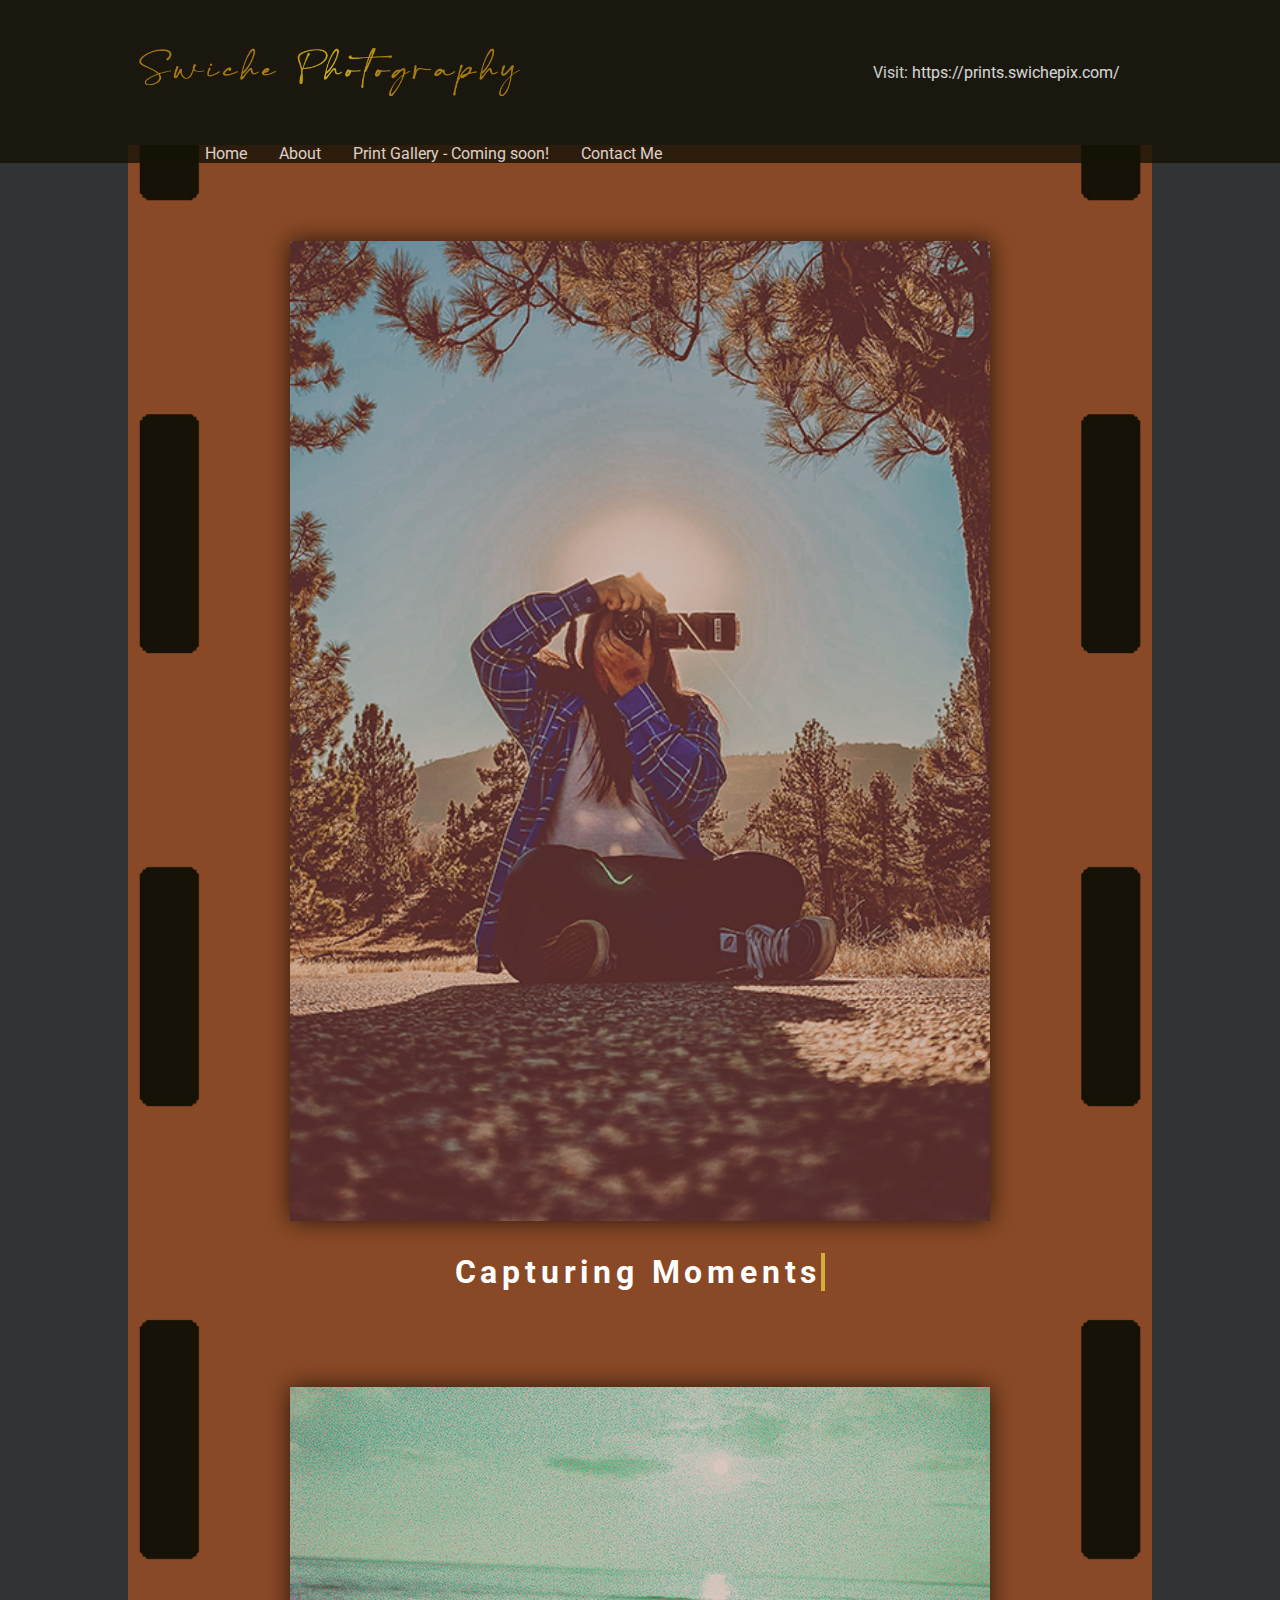
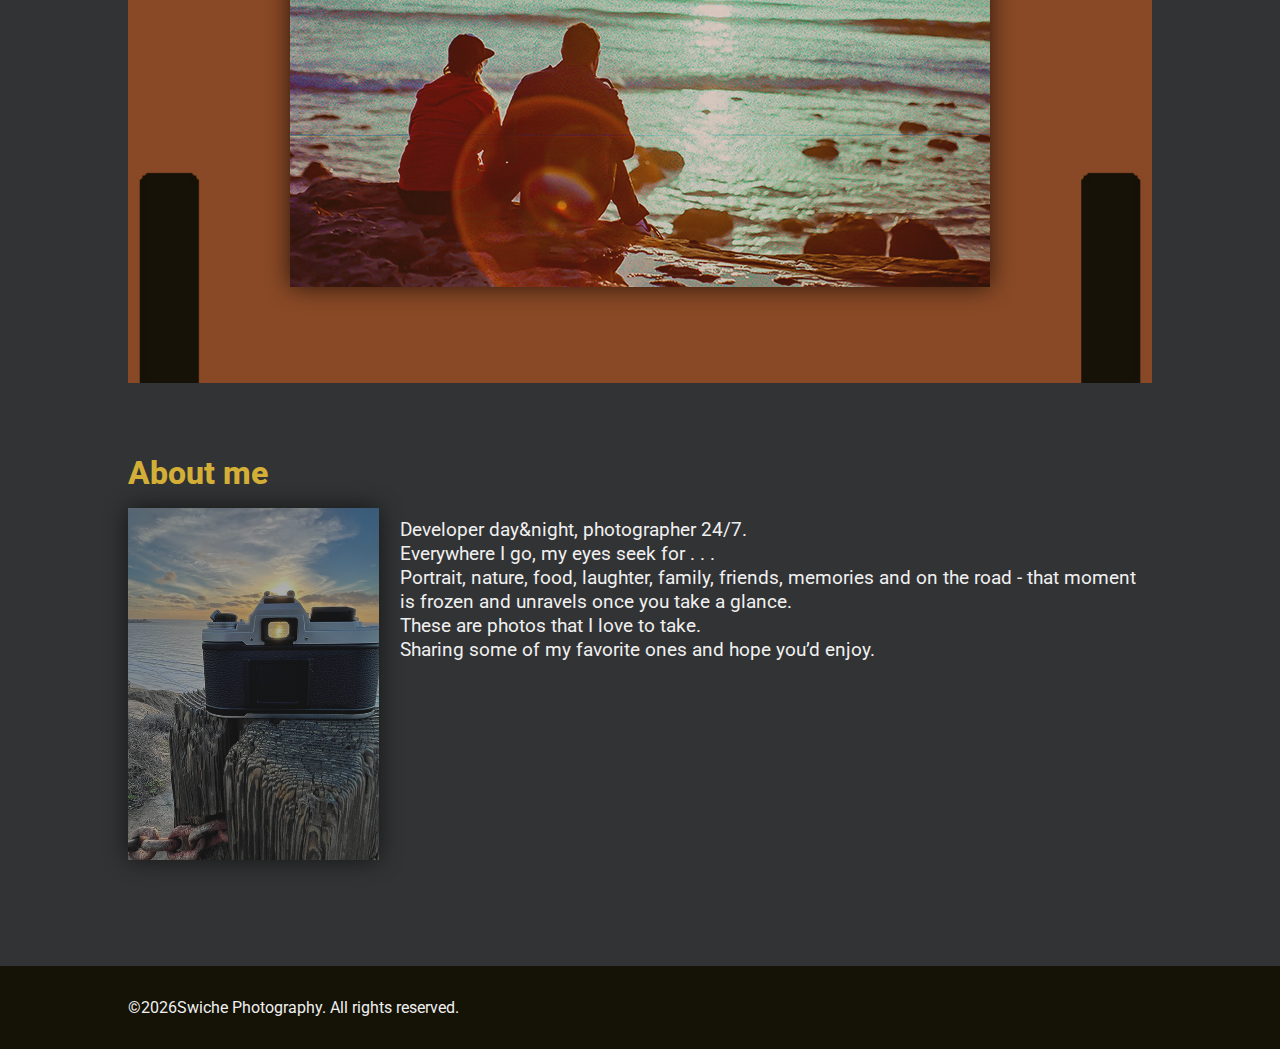
<file: index.html>
<!DOCTYPE html>
<html lang="en">
<head>
    <meta charset="UTF-8">
    <meta http-equiv="X-UA-Compatible" content="IE=edge">
    <meta name="viewport" content="width=device-width, initial-scale=1.0">
    <title>Swiche Photography</title>

    <!-- CSS -->
    <link rel="stylesheet" href="/assets/styles/styles.css">
 
    <link rel="icon"  type="image/png" href="/assets/img/favicon/favicon.ico">
    <!-- FONT CSS -->
    <link rel="preconnect" href="https://fonts.googleapis.com">
    <link rel="preconnect" href="https://fonts.gstatic.com" crossorigin>
    <link href="https://fonts.googleapis.com/css2?family=Roboto&family=Caveat+Brush" rel="stylesheet">
</head>
<body>
    <!-- Navigation -->
    <div id="navigation">
       <div class="container">
            <div class="logo">
                <img id="logo" src="/assets/img/logo-700-by-250.png" alt="Swiche Photography logo">
            </div>
            <div class="button-container">
                <!-- <p><a class="button" href="https://prints.swichepix.com/" target="_blank" style="text-decoration: none;">Click here</a></p> -->
                <p>Visit: <a href="https://prints.swichepix.com/" target="_blank" style="color: #fff;"> https://prints.swichepix.com/ </a> </p>
            </div>
            <div id="menu">
                <img src="/assets/img/mobile-menu.png" alt="" id="mobile-menu"> 
                <ul id="desktop-menu">
                    <li>Home</li>
                    <li>About</li>
                    <li>Print Gallery - Coming soon!</li>
                    <li>Contact Me</li>
                </ul>
            </div>
       </div>
    </div>

    <div class="content-container">
         <!-- film vertical scroll -->
        <div class="banner-container">
            <div class="film-banner-container">
                <!-- <img src="/assets/img/film-strip-top-banner.jpg" alt=""> -->
                <div class="pic">
                    <div class="pic-col">
                        <img src="/assets/img/cherr-home.jpg" alt="">
                         <h1 class="intro-title">Capturing Moments</h1>
                    </div>
                    <div class="pic-col">
                         <img src="/assets/img/view-moments.jpg" alt="">
                    </div>
                   
                </div>
            </div>
        </div>
        <!-- content -->
        <div class="about-me">
            <div class="about-me-container">
                <div class="col">
                    <h2>About me</h2>
                    <p><img id="about-me-pic" src="/assets/img/nikon-film.jpg" alt="film"></p>
                </div>
                <div class="col">
                    <p>Developer day&night, photographer 24/7. <br>
                    Everywhere I go, my eyes seek for . . . <br>
                    Portrait, nature, food, laughter, family, friends, memories and on the road - that moment is frozen and unravels once you take a glance. <br>
                    These are photos that I love to take. <br>
                    Sharing some of my favorite ones and hope you’d enjoy.</p>
                </div>
                
                
            </div>
        </div>
    </div>

    <footer>
        <div>
             © <span id="copyright">  </span> Swiche Photography. All rights reserved.
        </div>
    </footer>
   <script>
    var copyrightDate = new Date().getFullYear() + ' ';
     document.getElementById('copyright').innerHTML = copyrightDate;
   </script>
</body>
</html>
</file>
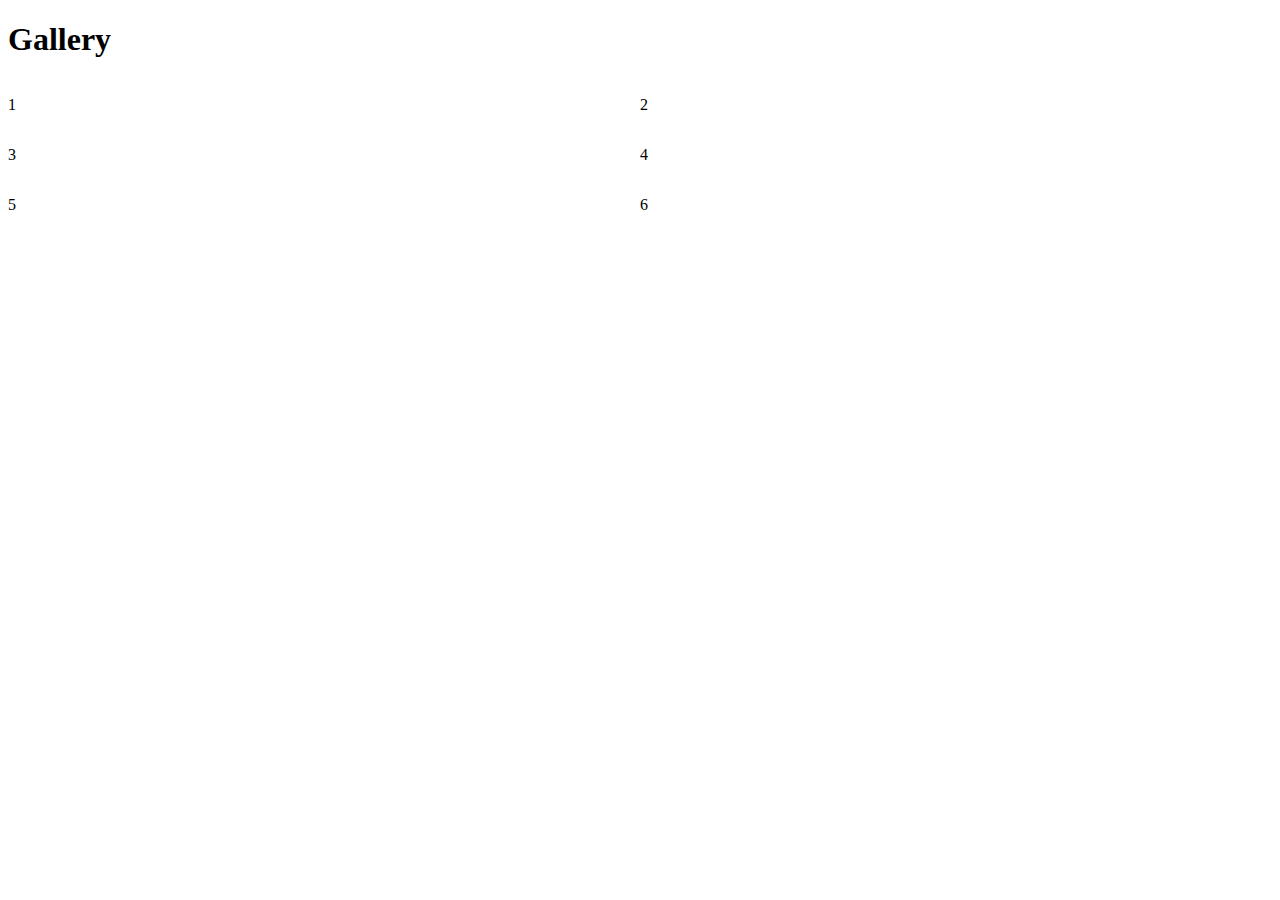
<file: gallery.html>
<!DOCTYPE html>
<html lang="en">
<head>
    <meta charset="UTF-8">
    <meta http-equiv="X-UA-Compatible" content="IE=edge">
    <meta name="viewport" content="width=device-width, initial-scale=1.0">
    <link rel="stylesheet" href="/assets/styles/gallery.css">
    <title>Gallery</title>
</head>
<body>
    <h1>Gallery</h1>
    <div class="gallery-grid-container">
        <div class="gallery-grid">
            <p>1</p>
            <p>2</p>
            <p>3</p>
            <p>4</p>
            <p>5</p>
            <p>6</p>
        </div>
    </div>
</body>
</html>
</file>
<file: assets/styles/styles.css>
:root {
  --main-bg-color: #151206;
  --gold: #d4af37;
  --brown: #894927;
}

* {
    margin: 0;   
}

body {
    background: #323334;
    color: #f0f0f0;
    font-family: 'Roboto', sans-serif;
}

a:link { text-decoration: none; }


a:visited { text-decoration: none; }


a:hover { text-decoration: none; }


a:active { text-decoration: none; }

.container {
  display: flex;
  align-items: center;
  flex-wrap: wrap;
}

#navigation {
    background: #151206;
    display: flex;
    align-items: center;
    position: fixed;
    width: 100%;
    opacity: 0.8;
}

#logo {
    max-width: 100%;
    height: 9rem;
}


.logo {
  flex: 1 1 auto;
  display: flex;
}

#mobile-menu {
    display: none !important;
}

#menu > ul {
  display: flex;
  list-style-type: none;
  align-items: center;
  justify-content: center;
  margin: 0 1.3rem;
}

#menu > ul > li {
  margin: 0 1rem;
  display: flex;
}

.container {
    width: 80%;
    margin: 0 auto;
}

.banner-container {
  display: flex;
  justify-content: center;
  position: relative;
  top: 145px;
  z-index: -1;
}


.film-banner-container {
    background-image:  url('/assets/img/film-strip-top-banner-brown.jpg');
    min-height: 150vh;
    background-position: center;
    background-repeat: no-repeat;
    background-size: cover;
    position: relative;
    width: 80%;
    display: flex;
    justify-content: center ;
}


.pic {
  display: flex;
  margin: 2rem 0;
  flex-direction: column;
}

.pic-col {
  justify-content: center;
  display: flex;
  flex-direction: column;
  margin: 2rem 0;
}

.pic-col > img {
  margin: 2rem 0;
  opacity: 0.7;
  filter: drop-shadow(0 0 0.75rem #000);
}

.intro-title  {
  color: #fff;
  overflow: hidden; 
  border-right: .15em solid var(--gold); 
  white-space: nowrap; 
  margin: 0 auto; 
  letter-spacing: .15em; 
  animation: 
    typing 3.5s steps(30, end),
    blink-caret .5s step-end infinite;
  font-size: 2rem;
}

/* The typing effect */
@keyframes typing {
  from { width: 0 }
  to { width: 100% }
}

/* The typewriter cursor effect */
@keyframes blink-caret {
  from, to { border-color: transparent }
  50% { border-color: var(--gold) }
}

.about-me {
  display: flex;
  flex-direction: column;
  position: relative;
  top: 200px;
  /* background: var(--main-bg-color); */
  z-index: -1;
}

.about-me-container {
  margin: 0 auto;
  width:80%;
  display: flex;
  flex-direction: row;
  gap: 2%;
}
#about-me-pic {
  width: auto;
  height: 22rem;
  filter: drop-shadow(0 0 0.75rem #000);
  opacity: 0.6;
}

.col:nth-child(2) {
  margin: 5rem 0;
}

.col > h2 {
  font-weight: 800;
  color: var(--gold);
  margin: 1rem 0;
  font-size: 2rem;
}
.col > p {
  line-height: 1.5rem;
  font-size: 1.2rem;
}

a.button {
  background-color: var(--brown);
  color: #fff;
  padding: 1rem;
}
.button-container {
  margin: 1rem;
  padding: 1rem;
}

footer {
  background: #151206;
  position: relative;
  top: 300px;
  padding: 2rem 0;
}
footer > div {
  display: flex;
  margin: 0 auto;
  width:80%;
}

@media only screen and (max-width:500px) {
  .about-me-container {
      flex-direction: column;
    }
}

@media only screen and (min-width:320px) and (max-width: 1024px)  {  
    /* #desktop-menu {
        display: none !important;
    }
    #mobile-menu {
        
        display: flex !important;
        width: 100%;
        height: 3rem;
    }  */
    .intro-title {
        font-size: 1.3rem;
    }

    .film-banner-container {
        background-image:  url('/assets/img/film-strip-top-banner-mobile-brown.jpg');
        width: 100%;
        min-height: 80vh;
    }


    .pic {
        display: flex;
        margin: 2rem 0;
    }

    .pic-col {
        justify-content: center;
        display: flex;
        flex-direction: column;
        margin: 0 auto;
        margin: 2rem 0;
    }

    .pic-col > img {
        width: 70%;
        height: auto;
        margin: 1rem auto;
    }

}
</file>
<file: assets/styles/gallery.css>
.gallery-grid {
    display: grid;
    grid-template-columns: 1fr 1fr;
}
</file>
